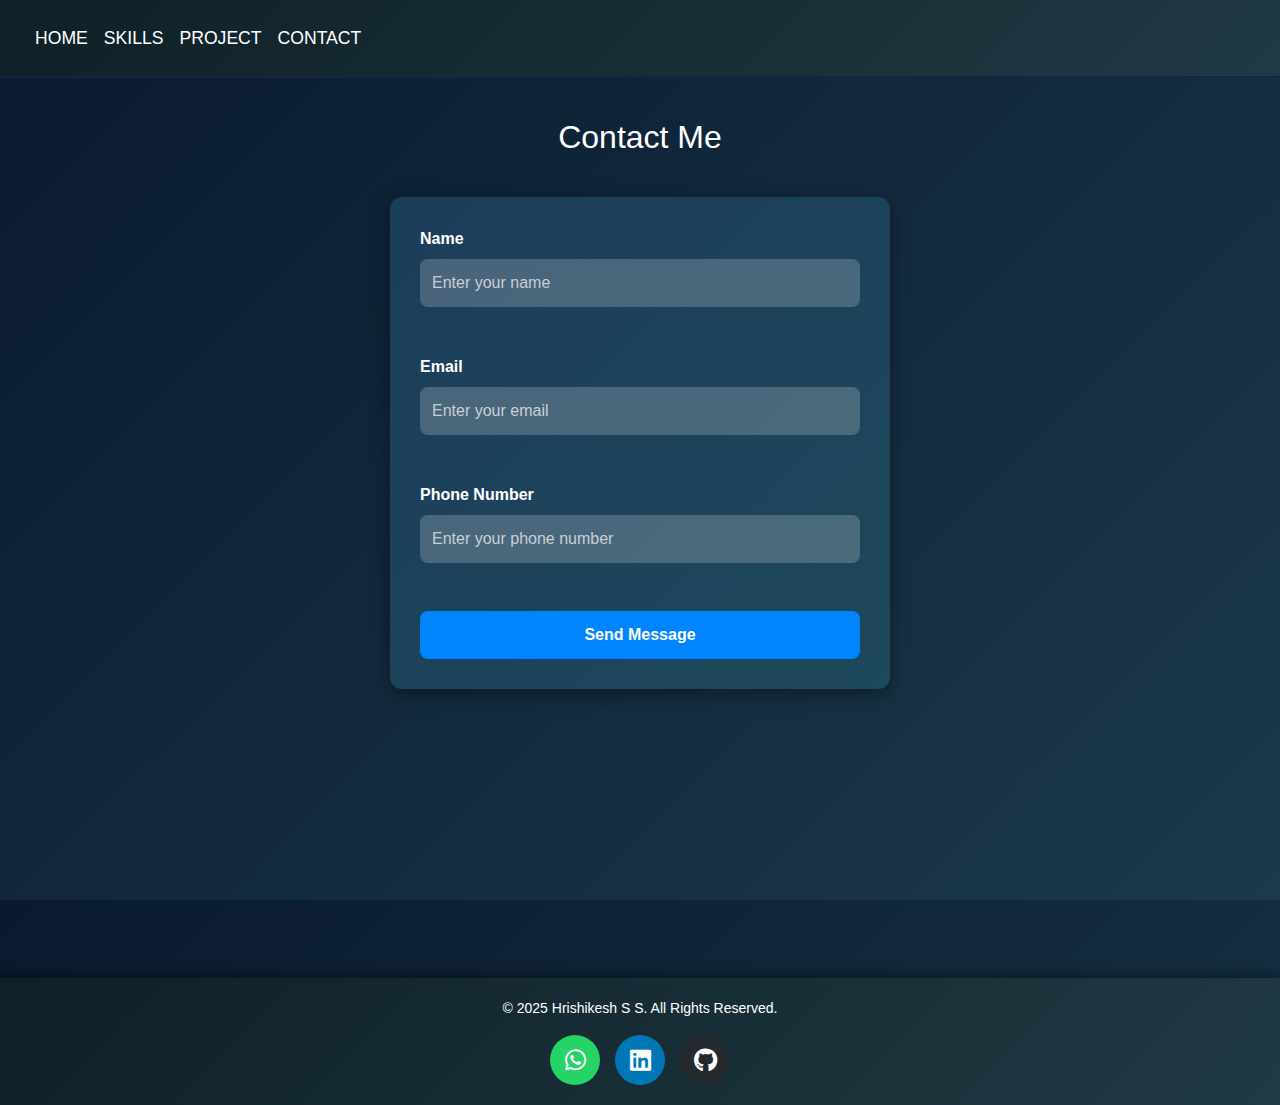
<file: contact.html>
<!DOCTYPE html>
<html lang="en">
<head>
    <meta charset="UTF-8">
    <meta name="viewport" content="width=device-width, initial-scale=1.0">
    <title>Contact</title>
    <link href="https://cdn.jsdelivr.net/npm/bootstrap@5.0.2/dist/css/bootstrap.min.css" rel="stylesheet">
    <link rel="stylesheet" href="https://cdnjs.cloudflare.com/ajax/libs/font-awesome/6.4.2/css/all.min.css"> <!-- FontAwesome for icons -->
    <style>
        /* Body Styling */
        body, html {
            margin: 0;
            padding: 0;
            height: 100%;
            font-family: 'Poppins', sans-serif;
            background: linear-gradient(135deg, #0A192F, #1B3A4B);
            color: white;
        }

        /* Navbar */
        .navbar {
            background: linear-gradient(135deg, #0F2027, #203A43);
            padding: 15px;
            border-bottom: 2px solid #162447;
        }

        .navbar-nav .nav-link {
            font-size: 1.1rem;
            transition: all 0.3s ease-in-out;
            color: white;
            padding: 10px;
            text-transform: uppercase;
        }

        .navbar-nav .nav-link:hover {
            background-color: rgba(255, 255, 255, 0.2);
            border-radius: 5px;
        }

        /* Main Wrapper */
        .main-wrapper {
            margin: auto;
            width: 80%;
            display: flex;
            flex-direction: column;
            min-height: 100vh;
        }

        .main-content {
            flex: 1;
            padding: 40px;
            text-align: center;
        }

        /* Contact Form */
        .contact-container {
            display: flex;
            justify-content: center;
            flex-wrap: wrap;
            gap: 20px;
            margin-top: 40px;
        }

        .form-wrapper {
            max-width: 500px;
            width: 100%;
            background: linear-gradient(135deg, #1C3D5A, #1E485B);
            padding: 30px;
            border-radius: 12px;
            box-shadow: 0px 5px 20px rgba(0, 0, 0, 0.4);
            text-align: left;
        }

        .form-label {
            font-weight: bold;
            font-size: 1rem;
        }

        .form-control {
            background-color: rgba(255, 255, 255, 0.2);
            border: none;
            color: white;
            padding: 12px;
            font-size: 1rem;
            border-radius: 8px;
        }

        .form-control::placeholder {
            color: rgba(255, 255, 255, 0.7);
        }

        .btn-custom {
            background-color: #0084ff;
            color: white;
            font-weight: bold;
            border: none;
            width: 100%;
            padding: 12px;
            font-size: 1rem;
            border-radius: 8px;
            transition: background 0.3s;
        }

        .btn-custom:hover {
            background-color: #006ecc;
        }

        /* Footer */
        footer {
            width: 100%;
            background: linear-gradient(135deg, #0F2027, #203A43);
            padding: 20px;
            text-align: center;
            color: white;
            font-size: 14px;
            box-shadow: 0px -3px 10px rgba(0, 0, 0, 0.4);
            position: relative;
        }

        /* Social Media Icons */
        .social-icons {
            display: flex;
            justify-content: center;
            gap: 15px;
            margin-top: 10px;
        }

        .social-icons a {
            display: flex;
            align-items: center;
            justify-content: center;
            width: 50px;
            height: 50px;
            border-radius: 50%;
            font-size: 24px;
            color: white;
            text-decoration: none;
            transition: transform 0.3s;
        }

        .social-icons a:hover {
            transform: scale(1.1);
        }

        /* Theme Colors for Social Media */
        .whatsapp { background-color: #25D366; }
        .linkedin { background-color: #0077b5; }
        .github { background-color: #24292e; }

    </style>
</head>
<body>

    <!-- Navbar -->
    <nav class="navbar navbar-expand-lg navbar-dark">
        <div class="container-fluid">
            <button class="navbar-toggler" type="button" data-bs-toggle="collapse" data-bs-target="#navbarNav"
                aria-controls="navbarNav" aria-expanded="false" aria-label="Toggle navigation">
                <span class="navbar-toggler-icon"></span>
            </button>
            <div class="collapse navbar-collapse" id="navbarNav">
                <ul class="navbar-nav">
                    <li class="nav-item"><a class="nav-link" href="index.html">Home</a></li>
                    <li class="nav-item"><a class="nav-link" href="skill.html">Skills</a></li>
                    <li class="nav-item"><a class="nav-link" href="project.html">Project</a></li>
                    <li class="nav-item"><a class="nav-link active" href="contact.html">Contact</a></li>
                </ul>
            </div>
        </div>
    </nav>

    <!-- Main Content -->
    <div class="main-wrapper">
        <div class="main-content">
            <h2>Contact Me</h2>
            <div class="contact-container">
                <div class="form-wrapper">
                    <form action="contact_process.php" method="post">
                        <label for="name" class="form-label">Name</label><br>
                        <input type="text" class="form-control" id="name" name="name" placeholder="Enter your name" required>

                        <br><br>

                        <label for="email" class="form-label">Email</label><br>
                        <input type="email" class="form-control" id="email" name="email" placeholder="Enter your email" required>

                        <br><br>

                        <label for="phone" class="form-label">Phone Number</label><br>
                        <input type="tel" class="form-control" id="phone" name="phone" placeholder="Enter your phone number" required>

                        <br><br>

                        <button type="submit" class="btn btn-custom">Send Message</button>
                    </form>
                </div>
            </div>
        </div>
    </div>

    <!-- Footer with Social Media Buttons -->
    <footer>
        <p>&copy; 2025 Hrishikesh S S. All Rights Reserved.</p>
        <div class="social-icons">
            <a href="https://wa.me/9495452423" class="whatsapp"><i class="fab fa-whatsapp"></i></a>
            <a href="https://www.linkedin.com/in/hrishikesh-s-s-0473a7290" class="linkedin"><i class="fab fa-linkedin"></i></a>
            <a href="https://github.com/kannangithu" class="github"><i class="fab fa-github"></i></a>
        </div>
    </footer>

    <script src="https://cdn.jsdelivr.net/npm/bootstrap@5.0.2/dist/js/bootstrap.bundle.min.js"></script>

</body>
</html>
</file>
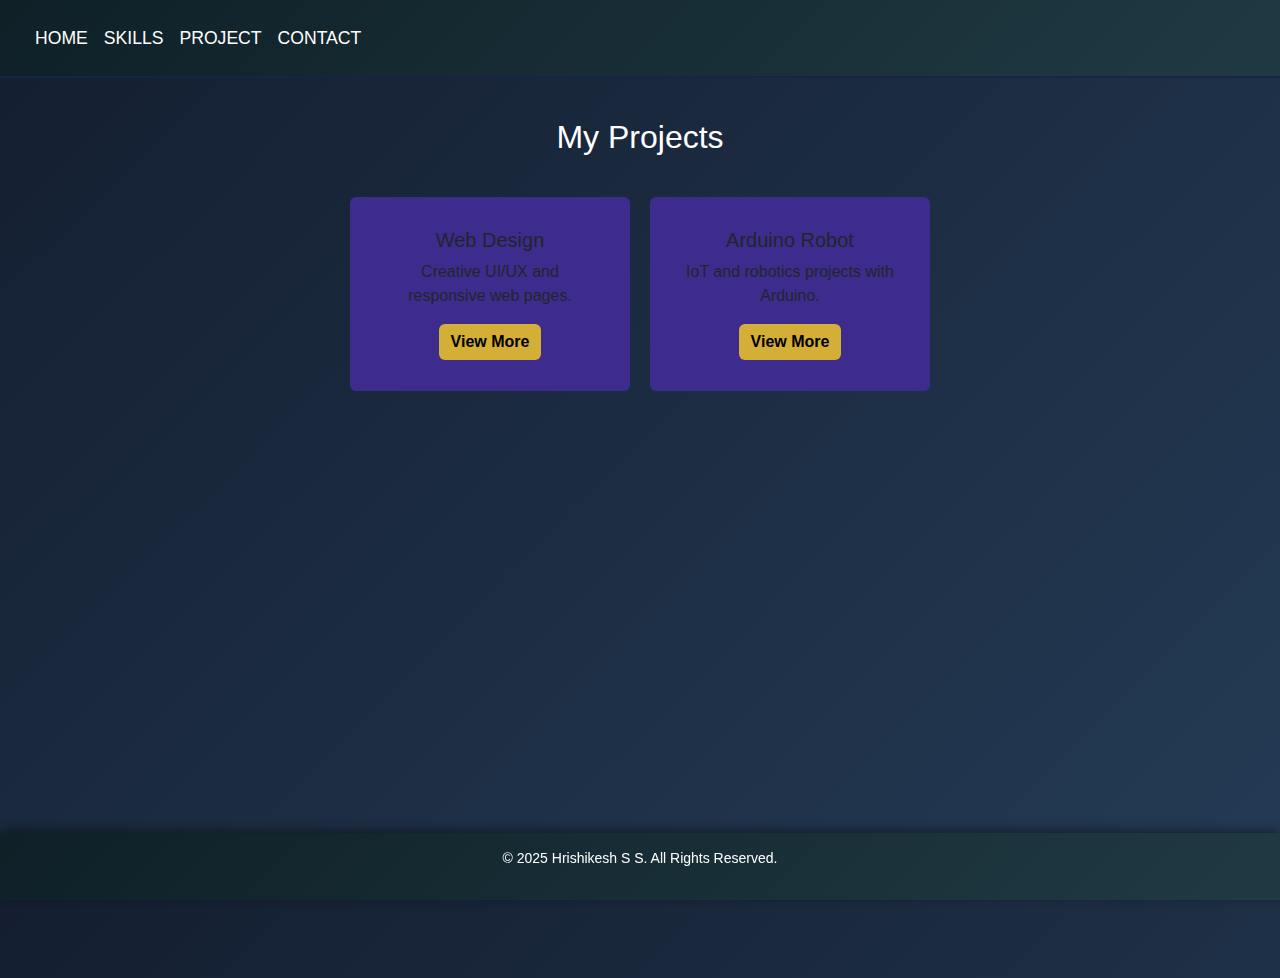
<file: project.html>
<!DOCTYPE html>
<html lang="en">
<head>
  <meta charset="UTF-8">
  <title>Projects</title>
  <meta name="viewport" content="width=device-width, initial-scale=1">
  <link href="https://cdn.jsdelivr.net/npm/bootstrap@5.0.2/dist/css/bootstrap.min.css" rel="stylesheet">

  <style>
    /* Body Styling */
    body, html {
      margin: 0;
      padding: 0;
      height: 100%;
      font-family: 'Poppins', sans-serif;
      background: linear-gradient(135deg, #141E30, #243B55);
      color: white;
    }

    /* Navbar Styling */
    .navbar {
      background: linear-gradient(135deg, #0F2027, #203A43);
      padding: 15px;
      border-bottom: 2px solid #162447;
    }

    .navbar-nav .nav-link {
      font-size: 1.1rem;
      transition: all 0.3s ease-in-out;
      color: white;
      padding: 10px;
      text-transform: uppercase;
    }

    .navbar-nav .nav-link:hover {
      background-color: rgba(255, 255, 255, 0.2);
      border-radius: 5px;
    }

    /* Main Wrapper */
    .main-wrapper {
      margin: auto;
      width: 80%;
      display: flex;
      flex-direction: column;
      min-height: 100vh;
    }

    .main-content {
      flex: 1;
      padding: 40px;
      text-align: center;
    }

    /* Card Styling */
    .card-container {
      display: flex;
      justify-content: center;
      flex-wrap: wrap;
      gap: 20px;
      margin-top: 40px;
    }

    .project-card {
      width: 280px;
      background-color: #3D2C8D;
      transition: transform 0.4s ease, box-shadow 0.4s ease;
      cursor: pointer;
      border: none;
      padding: 15px;
      text-align: center;
    }

    .project-card:hover {
      transform: scale(1.05) translateY(-10px);
      box-shadow: 0 8px 20px rgba(0, 0, 0, 0.2);
    }

    .btn-custom {
      background-color: #D4AF37;
      color: #000;
      font-weight: bold;
      border: none;
    }

    .btn-custom:hover {
      background-color: #C4A233;
    }

    /* Footer Styling */
    footer {
      position: fixed;
      bottom: 0;
      left: 0;
      width: 100vw;
      background: linear-gradient(135deg, #0F2027, #203A43);
      padding: 15px;
      text-align: center;
      color: white;
      font-size: 14px;
      box-shadow: 0px -3px 10px rgba(0, 0, 0, 0.4);
      border: none;
    }
  </style>
</head>
<body>

  <!-- Navbar -->
  <nav class="navbar navbar-expand-lg navbar-dark">
    <div class="container-fluid">
      <button class="navbar-toggler" type="button" data-bs-toggle="collapse" data-bs-target="#navbarNav"
              aria-controls="navbarNav" aria-expanded="false" aria-label="Toggle navigation">
        <span class="navbar-toggler-icon"></span>
      </button>
      <div class="collapse navbar-collapse" id="navbarNav">
        <ul class="navbar-nav">
          <li class="nav-item"><a class="nav-link" href="index.html">Home</a></li>
          <li class="nav-item"><a class="nav-link" href="skill.html">Skills</a></li>
          <li class="nav-item"><a class="nav-link active" href="project.html">Project</a></li>
          <li class="nav-item"><a class="nav-link" href="contact.html">Contact</a></li>
        </ul>
      </div>
    </div>
  </nav>

  <!-- Main Content -->
  <div class="main-wrapper">
    <div class="main-content">
      <h2>My Projects</h2>
      <div class="card-container">
        <!-- Card 1: Web Design -->
        <div class="card project-card">
          <div class="card-body">
            <h5 class="card-title">Web Design</h5>
            <p class="card-text">Creative UI/UX and responsive web pages.</p>
            <a href="https://hrishikesh-io.github.io/Personal-Website/" class="btn btn-custom">View More</a>
          </div>
        </div>

        <!-- Card 2: Arduino Robot -->
        <div class="card project-card">
          <div class="card-body">
            <h5 class="card-title">Arduino Robot</h5>
            <p class="card-text">IoT and robotics projects with Arduino.</p>
            <a href="car.JPG" class="btn btn-custom">View More</a>
          </div>
        </div> 
      </div>
    </div>

    <!-- Footer -->
    <footer>
      <p>&copy; 2025 Hrishikesh S S. All Rights Reserved.</p>
    </footer>
  </div>

  <script src="https://cdn.jsdelivr.net/npm/bootstrap@5.0.2/dist/js/bootstrap.bundle.min.js"></script>

</body>
</html>
</file>
